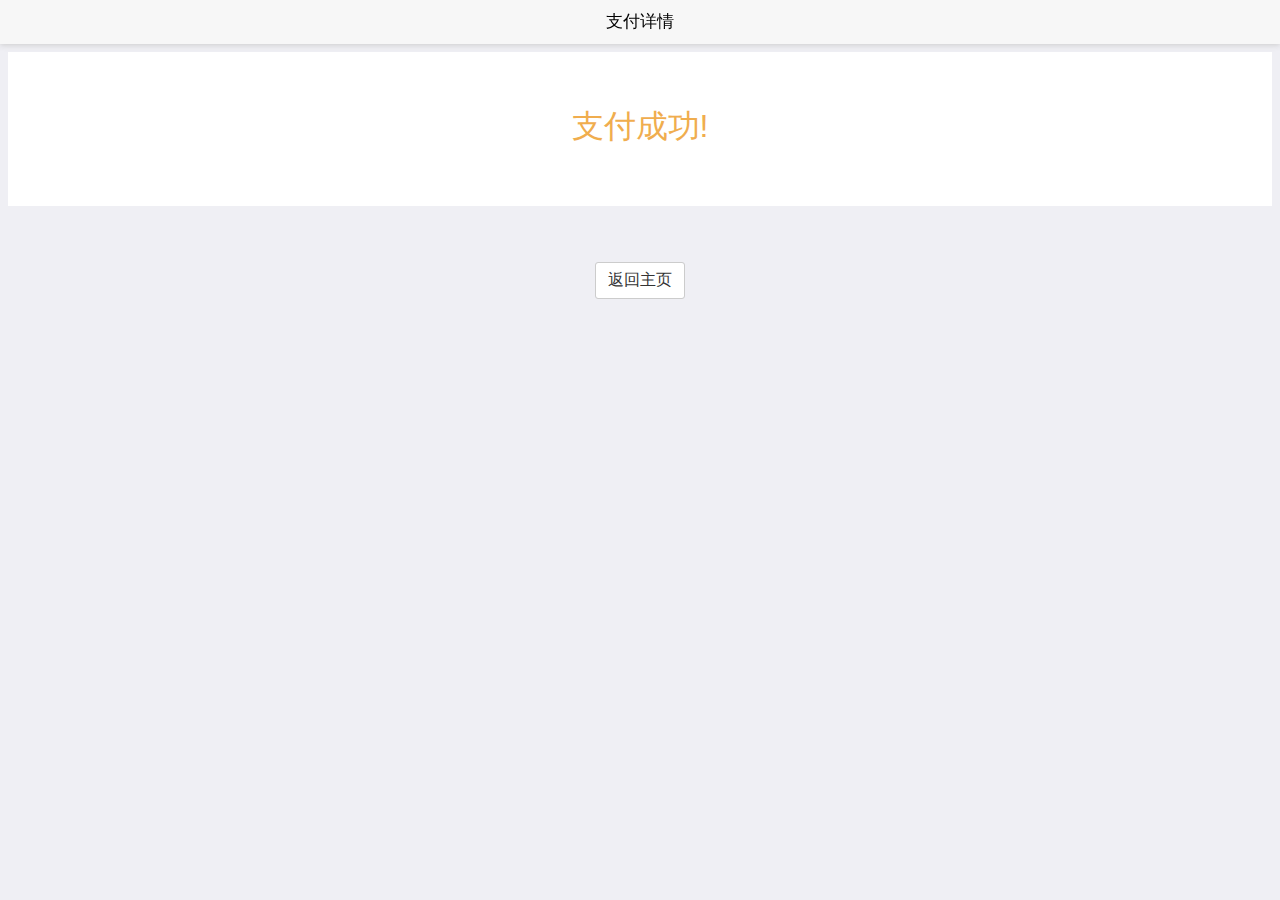
<file: EShopping/paymentSuccess.html>
<!doctype html>
<html>

	<head>
		<meta charset="UTF-8">
		<title></title>
		<meta name="viewport" content="width=device-width,initial-scale=1,minimum-scale=1,maximum-scale=1,user-scalable=no" />
		<link href="css/mui.min.css" rel="stylesheet" />
		<link rel="stylesheet" type="text/css" href="css/paymentSuccess.css" />
	</head>

	<body>
		<header class="mui-bar mui-bar-nav">
			
			<h1 class="mui-title">支付详情</h1>
		</header>
		<div class="mui-content">
			<div class="paymentStyle">
				<span>支付成功!</span>
			</div>
			<div class="paybutton">
				<button type="button" id="breakHome">返回主页</button>
			</div>

		</div>

		<script src="js/mui.min.js"></script>
		<script type="text/javascript" src="js/paymentSuccess.js" ></script>
	</body>

</html>
</file>
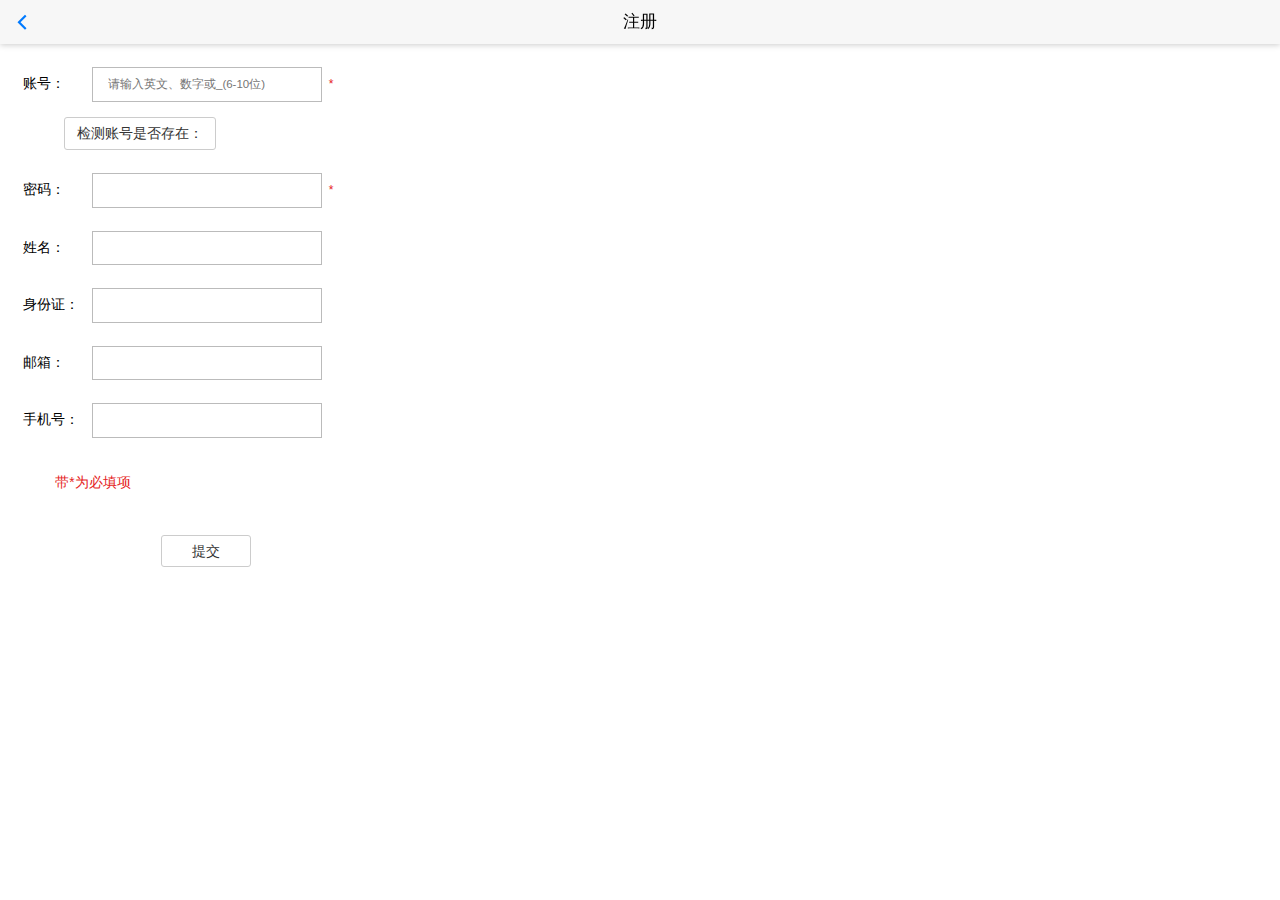
<file: EShopping/register.html>
<!DOCTYPE html>
<html>

	<head>
		<meta charset="UTF-8">
		<meta name="viewport" content="width=device-width, initial-scale=1.0, maximum-scale=1.0, user-scalable=0">
		<title></title>
		<link href="css/mui.min.css" rel="stylesheet" />
		<link rel="stylesheet" href="css/register.css" />
	</head>

	<body>
		<header class="mui-bar mui-bar-nav register-nav">
			<a class="mui-action-back mui-icon mui-icon-left-nav mui-pull-left"></a>
			<h1 class="mui-title">注册</h1>
		</header>

		<div class="mui-content">
			<div class="inp-number">
				<label>
					<span class="account-number">账号：</span> 
					<input id="adduasrname" class="number user" type="text" placeholder="请输入英文、数字或_(6-10位)" />
				</label>
				<span class="star">*</span>
				<div class="inp-prompt user-prompt"></div>
			</div>
			<div class="isTrue" id="nameIsTrue">
				<button type="button" class="mui-btn" id="isTrue">检测账号是否存在：</button>
				<span class='yesName' id="yesName"></span>
				<span class='noName' id="noName"></span>
			</div>
			<div class="inp-number">
				<label>
					<span class="account-number">密码：</span> 
					<input id="addpsd" class="number password" type="password" />
				</label>
				<span class="star">*</span>
				<div class="inp-prompt password-prompt"></div>
			</div>

			<div class="inp-number">
				<label>
					<span class="account-number">姓名：</span> 
					<input id="addname" class="number name" type="text" />
				</label>
				<div class="inp-prompt name-prompt"></div>
			</div>

			<div class="inp-number">
				<label>
					<span class="account-number">身份证：</span> 
					<input id="adduserid" class="number idnum" type="text" />
				</label>
				<div class="inp-prompt idnum-prompt"></div>
			</div>

			<div class="inp-number">
				<label>
					<span class="account-number">邮箱：</span> 
					<input id="addemail" class="number email" type="text" />
				</label>
				<div class="inp-prompt email-prompt"></div>
			</div>

			<div class="inp-number">
				<label>
					<span class="account-number">手机号：</span> 
					<input id="addphone" class="number tel" type="text" />
				</label>
				<div class="inp-prompt tel-prompt"></div>
			</div>

			<div class="prompt">带*为必填项</div>

			<input id="addusercontent" class="btn" type="button" value="提交" />

		</div>
		<script src="http://code.jquery.com/jquery-1.8.3.min.js"></script>
		<script src="js/mui.min.js"></script>

		<script type="text/javascript" src="js/register.js"></script>

	</body>

</html>
</file>
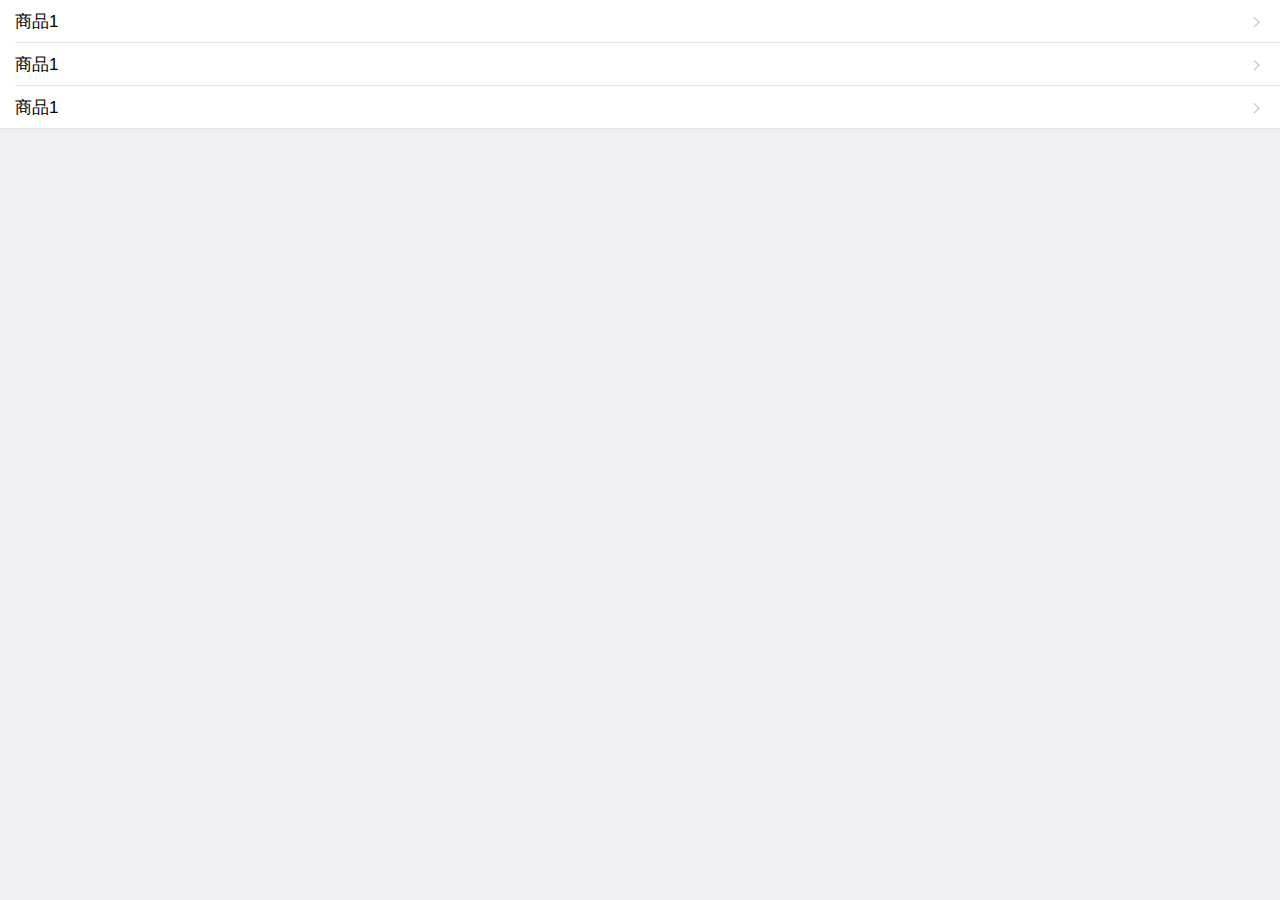
<file: EShopping/shoppingcart.html>
<!doctype html>
<html>

	<head>
		<meta charset="UTF-8">
		<title></title>
		<meta name="viewport" content="width=device-width,initial-scale=1,minimum-scale=1,maximum-scale=1,user-scalable=no" />
		<link href="css/mui.min.css" rel="stylesheet" />
	</head>

	<body>

		<ul class="mui-table-view">
			<li class="mui-table-view-cell">
				<a class="mui-navigate-right">商品1</a>
			</li>
			<li class="mui-table-view-cell">
				<a class="mui-navigate-right">商品1</a>
			</li>
			<li class="mui-table-view-cell">
				<a class="mui-navigate-right">商品1</a>
			</li>
		</ul>
		<script src="js/mui.min.js"></script>
	</body>

</html>
</file>
<file: EShopping/css/paymentSuccess.css>
.paymentStyle{
	background-color: #FFFFFF;
	margin: 0.5rem;
	padding: 4rem;
	text-align: center;
}
.paymentStyle span{
	color: #F0AD4E;
	font-size: 2rem;
	font-style: initial;
}
.paybutton{
	text-align: center;
	
}
.paybutton button{
	margin-top: 3rem;
	font-size: 1rem;
}
</file>
<file: EShopping/css/register.css>
* {
	padding: 0;
	margin: 0;
	font-size: 12px;
}

html body {
	width: 100%;
	height: 100%;
	background: #FFFFFF;
}
html {
	font-size: 23px;
}
.mui-bar .mui-bar-nav.register-nav {
	border-bottom: 1px solid #BBBBBB;
}
.mui-content {
	background: #FFFFFF;
}
.inp-number {
	position: relative;
	width: 13rem;
	height: 1.5rem;
	margin-left: 1rem;
	margin-top: 1rem;	
}
.account-number {
	float: left;
	font-size: 0.6rem;
	line-height: 1.5rem;
}
.inp-number .number {
	width: 10rem;
	height: 1.5rem;
	border: 1px solid #BBBBBB;
	border-radius: 0px;
	font-size: 0.5rem;
	float: right;
}
.star {
	position: absolute;
	right: -0.5rem;
	line-height: 1.5rem;
	color: #e51c23;
}
.inp-prompt {
	width: 3.75rem;
	position: absolute;
	right: -4.35rem;
	line-height: 1.5rem;
	color: #E51C23;
}
.prompt {
	margin-left: 2.4rem;
	margin-top: 1.5rem;
	font-size: 0.6rem;
	color: #e51c23;
}
.btn {
	width: 3.9rem;
	height: 1.4rem;
	margin-left: 7rem;
	margin-top: 1.8rem;
	font-size: 0.6rem;
	line-height: 1.4rem;
	background: #FFFFFF;
}
.isTrue{
	margin-left: 5%;
	vertical-align: middle;
}
.yesName{
	color: #2AC845;
	margin-left: 3%;
	vertical-align: middle;
}
.noName{
	color: #FF0000;
	margin-left: 3%;
	vertical-align: middle;
}
</file>
